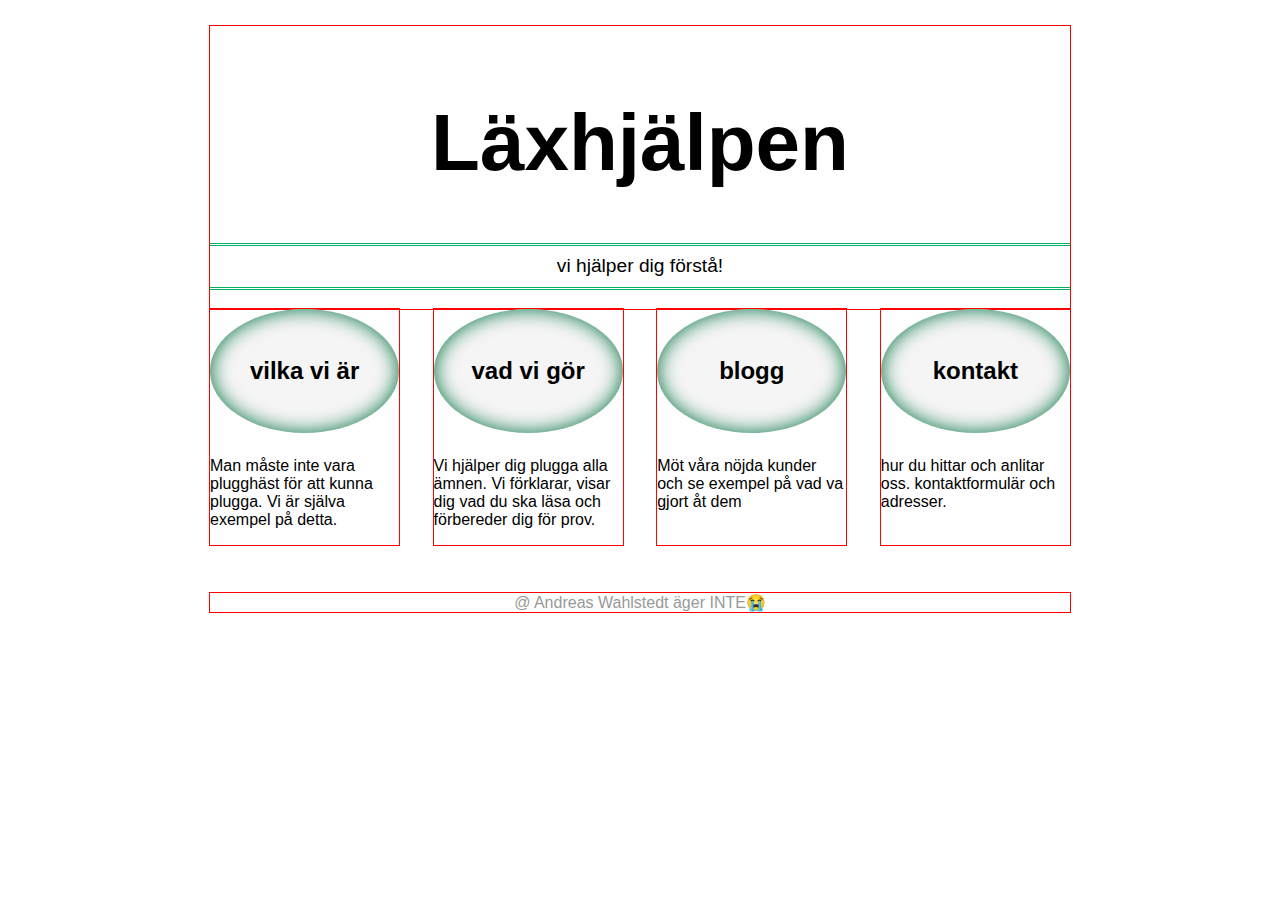
<file: index.html>
<!DOCTYPE html>
<html lang="sv">
  	<head>
    		<meta charset="utf-8" />
    		<title>Starta - Läxhjälpen</title>
    		<link rel="stylesheet" href="css/laxhjalpen.css" />
  	</head>
<body class="startpage">
    <header>
        <div class="wharp">
            <a href="./"><img /></a>
            <h1>Läxhjälpen</h1>
        </div>
        <p class="tagline">vi hjälper dig förstå!</p>
    </header>
    <section class="menu">
        <h2><a href="om-oss.html">vilka vi är</a></h2>
        <p>Man måste inte vara plugghäst för att kunna plugga. Vi är själva exempel på detta.</p>
    </section>
    <section class="menu">
       <h2><a href="arbeten.html">vad vi gör</a></h2>
       <p>Vi hjälper dig plugga alla ämnen. Vi förklarar, visar dig vad du ska läsa och förbereder dig för prov.</p>
    </section>
    <section class="menu">
        <h2><a href="blog.php">blogg</a></h2>
        <p>Möt våra nöjda kunder och se exempel på vad va gjort åt dem</p>
    </section>
    <section class="menu">
<h2><a href="contact.php">kontakt</a></h2>
<p>hur du hittar och anlitar oss. kontaktformulär och adresser.</p>
    </section>
    <footer>@ Andreas Wahlstedt äger INTE😭</footer>
    </body>
    </html>
</file>
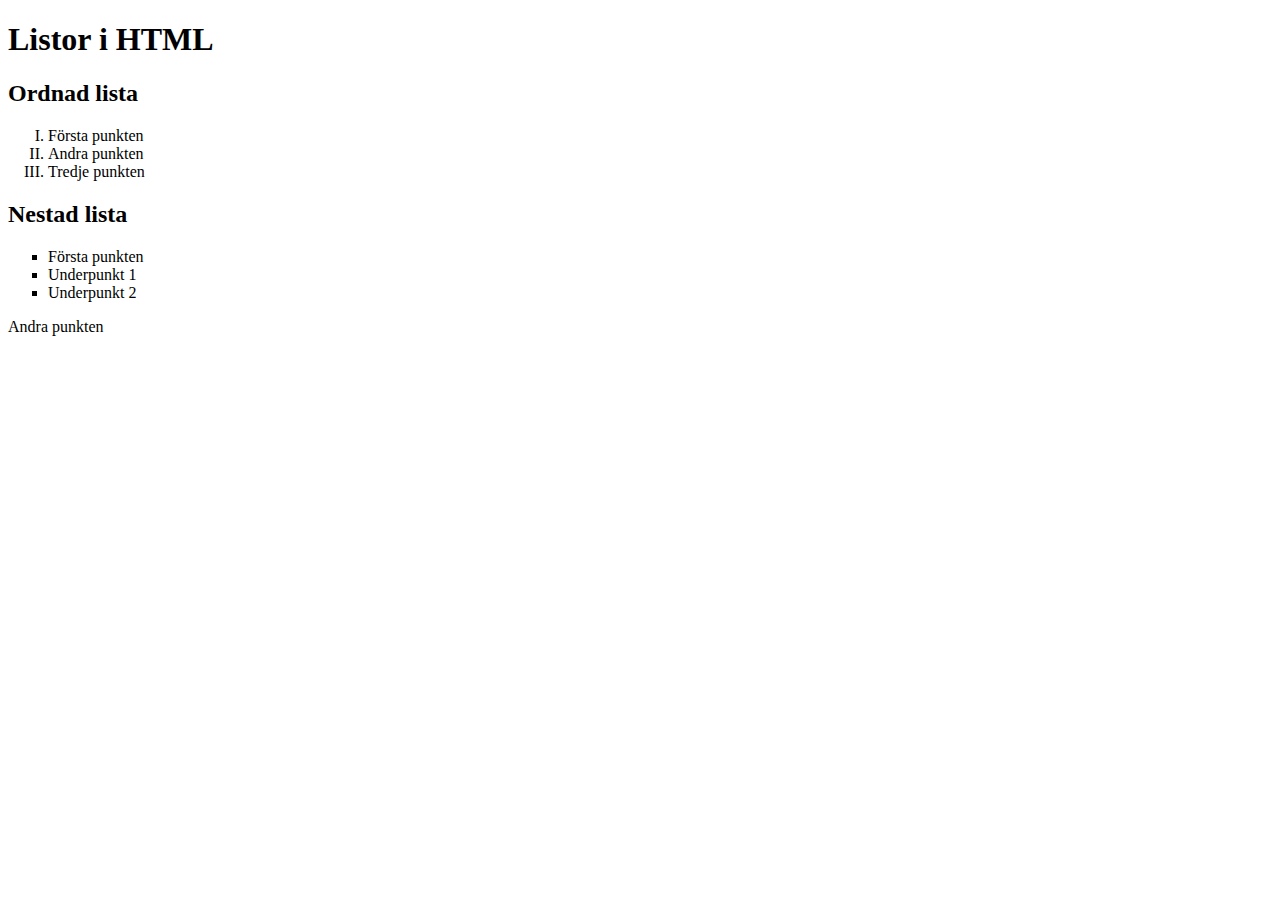
<file: Listor/index.html>
<!DOCTYPE html>
<html lang="sv">
<head>
    <meta charset="UTF-8">
    <meta name="viewport" content="width=device-width, initial-scale=1.0">
    <title>Listor i HTML</title>
    <link rel="stylesheet" href="style.css">
</head>
<body>
    <h1>Listor i HTML</h1>
    <h2>Ordnad lista</h2>
    <ol>
        <li>Första punkten</li>
        <li>Andra punkten</li>
        <li>Tredje punkten</li>
      </ol>
      <h2>Nestad lista</h2>
      <ul>
    <li>Första punkten
      <li>Underpunkt 1</li>
      <li>Underpunkt 2</li>
    </ul>
    </li>
    <li>Andra punkten</li>
</ul>
</body>
</html>
</file>
<file: css/laxhjalpen.css>
@charset "UTF-8";

body {
    margin: auto;
    max-width: 860px;
    font-family: sans-serif;
    font-size: 100%;
}

section, header, footer {
    outline: 1px solid red;
}

header {
text-align: center;
}

.startpage h1 {
    font-size: 500%;
}

.tagline {
font-size: 120%;
padding: 0.5em;
border-top: 3px double #00AF64;
border-bottom: 3px double #00AF64;
margin: 1em 0;
}

.menu h2 {
margin: 0 0 1em;
padding: 2em 0;
background-color: #F5F5F5;
text-align: center;
}

footer {
margin-top: 3em;
text-align: center;
color: #999;
}

.startpage {
    display: flex;
    flex-wrap: wrap;
    justify-content: space-between;
}

.startpage header,
.startpage footer {
    flex: 0 0 100%;
}

.startpage section {
    flex: 0 0 22%;
}

html {
    margin: 2%;
}

.menu a:link,
.menu a:visited {
    text-decoration: none;
    color: #000;
    
}
.menu a:focus
.menu a:hover {
    text-decoration: underline;
    color: #A62F00;
}
.menu a:active {
    text-decoration: underline;
    color: #ff4900
}

.menu h2 {
    margin: 0 0 1em;
    padding: 2em 0;
    background-color: #F5F5F5;
    text-align: center;
    box-shadow: inset 0 0 20px #007241;
    border-radius: 50%;
}
</file>
<file: Listor/style.css>
ul {
    list-style-type: square;
}

ol {
    list-style-type: upper-roman;
}

ul ul {
    list-style-type: circle;
}
</file>
